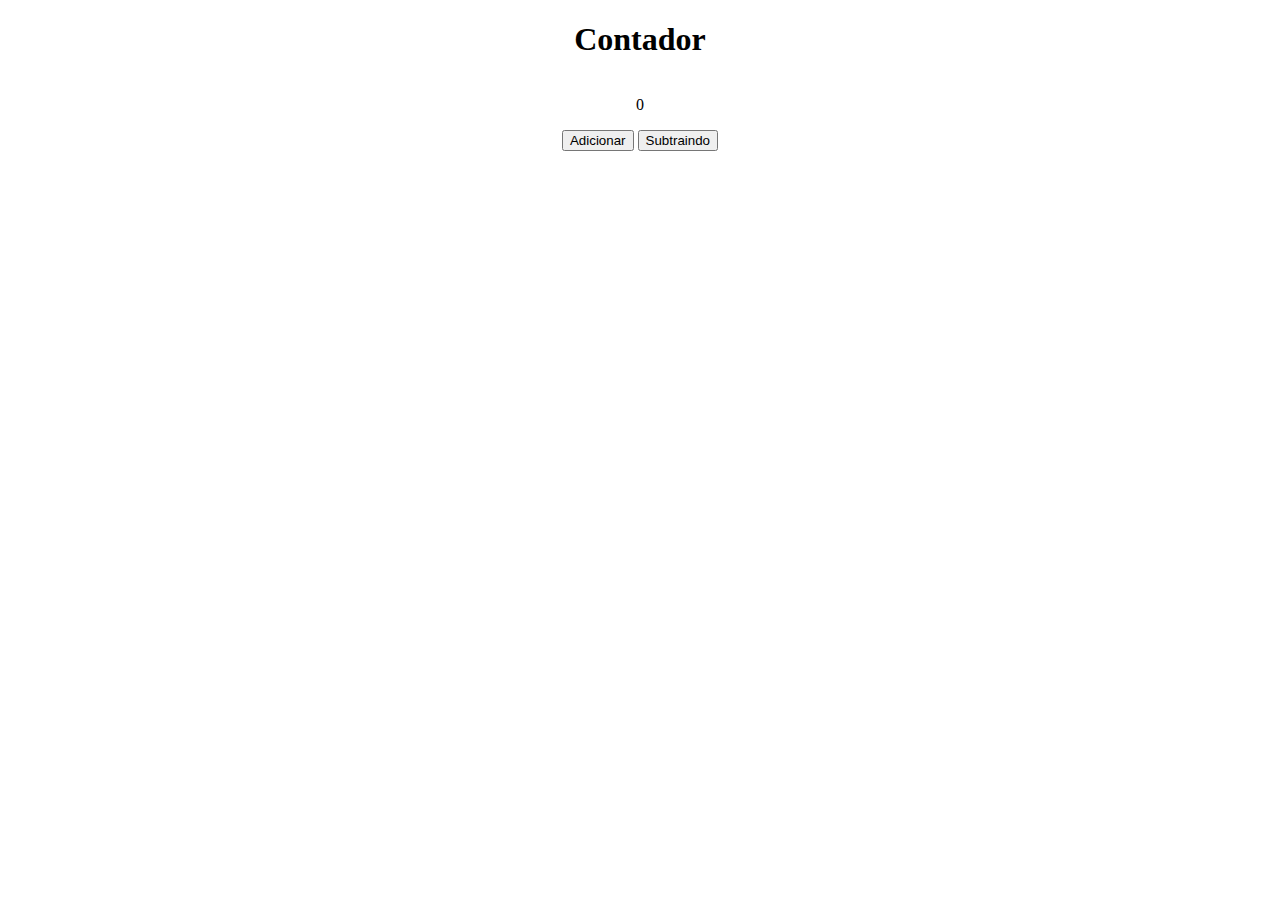
<file: index.html>
<!DOCTYPE html>
<html lang="en">
<head>
    <meta charset="UTF-8">
    <meta name="viewport" content="width=device-width, initial-scale=1.0">
    <link rel="stylesheet" href="style.css">
    <title>Teste - Aula 1</title>
</head>
<body>
    <div id="b">
        <h1 >Contador</h1>
        <p id="cont">0</p>
        <div>
            <button id="add" onclick="somar()">Adicionar</button>
            <button id="sub" onclick="subtrair()">Subtraindo</button>
        </div> 
    </div>

    <script>
        let cont = 0;

        function somar () {
            cont ++
            document.getElementById("cont").innerText = cont;
        }

        function subtrair () {
            cont --
            document.getElementById("cont").innerText = cont;
        }
    </script>
</body>
</html>
</file>
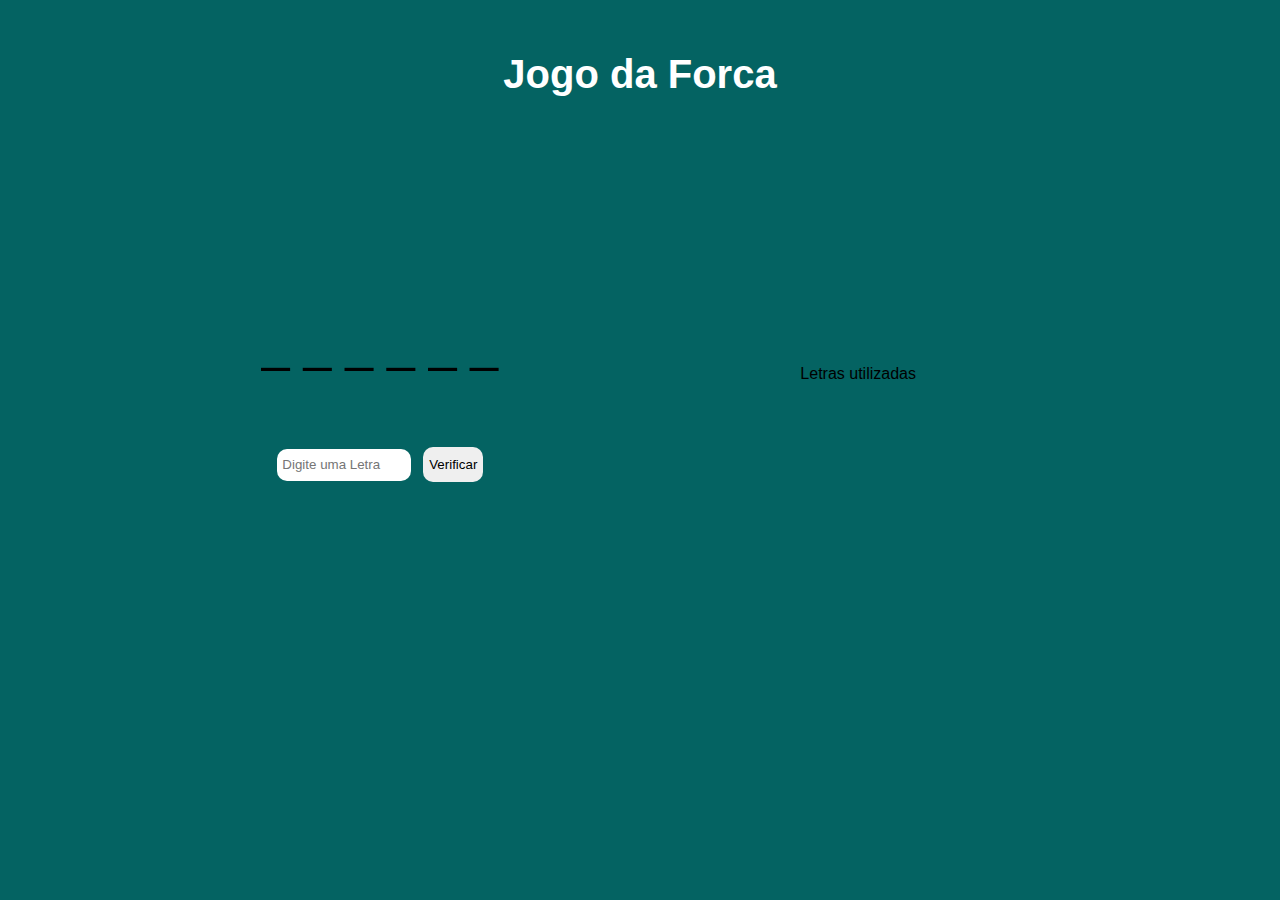
<file: jogo-da-forca/index.html>
<!DOCTYPE html>
<html lang="pt">
<head>
    <meta charset="UTF-8">
    <meta name="viewport" content="width=device-width, initial-scale=1.0">
    <title>Jogo da Forca</title>
    <link rel="stylesheet" href="style.css">
</head>
<body>
    <h1>Jogo da Forca</h1>
    <main>
        <div class="box1">
            <p id="palavra"></p>
            <div class="boxB">
                <input type="text" id="letra" maxlength="1" placeholder=" Digite uma Letra"> 
                <button onclick="verificar()">Verificar</button>
            </div>
        </div>
        
        <div class="box2">
            <p id="letrasU">Letras utilizadas</p>
        </div>
    </main>
    
    <script src="jogo.js"></script>
</body>
</html>
</file>
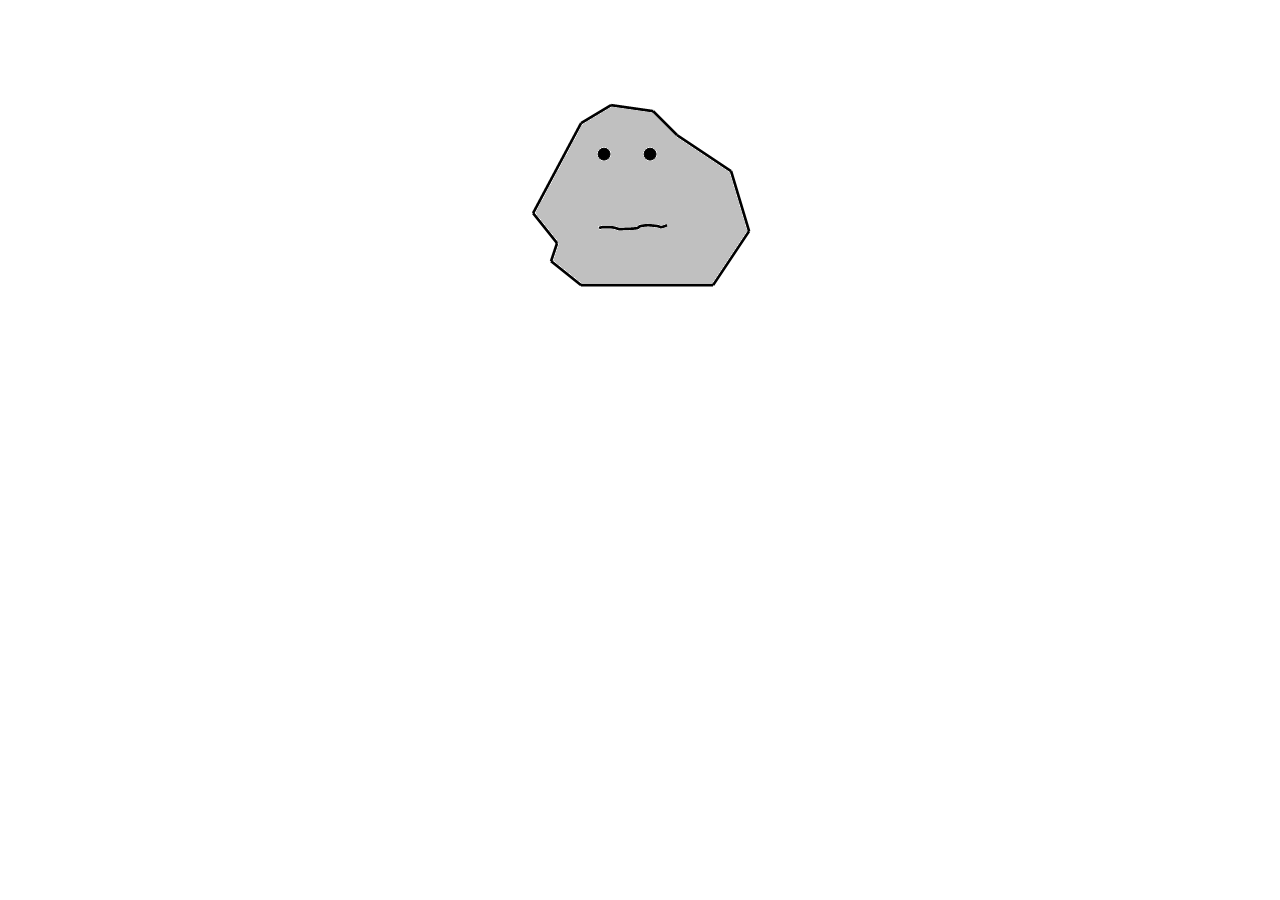
<file: aula #2/irock1.html>
<!DOCTYPE html>
<html lang="pt-br">
<head>
    <meta charset="UTF-8">
    <meta name="viewport" content="width=device-width, initial-scale=1.0">
    <title>iRock - The Virtual Pet Rock (Aula #2)</title>
</head>
<body onload="alert('Olá!')">
    <div style="margin-top:100px; text-align:center">
      <img id="rockImg" src="rock.png" alt="iRock" onclick="touchRock()"/>
    </div>
    <script>
        function touchRock () {
            let userName = prompt("Qual seu nome?");
            if (userName) {
                alert("Que bom conhecê-lo(a), " + userName + ".");

                document.getElementById("rockImg").src = "rock_happy.png";
            }
        }
    </script>
</body>
</html>
</file>
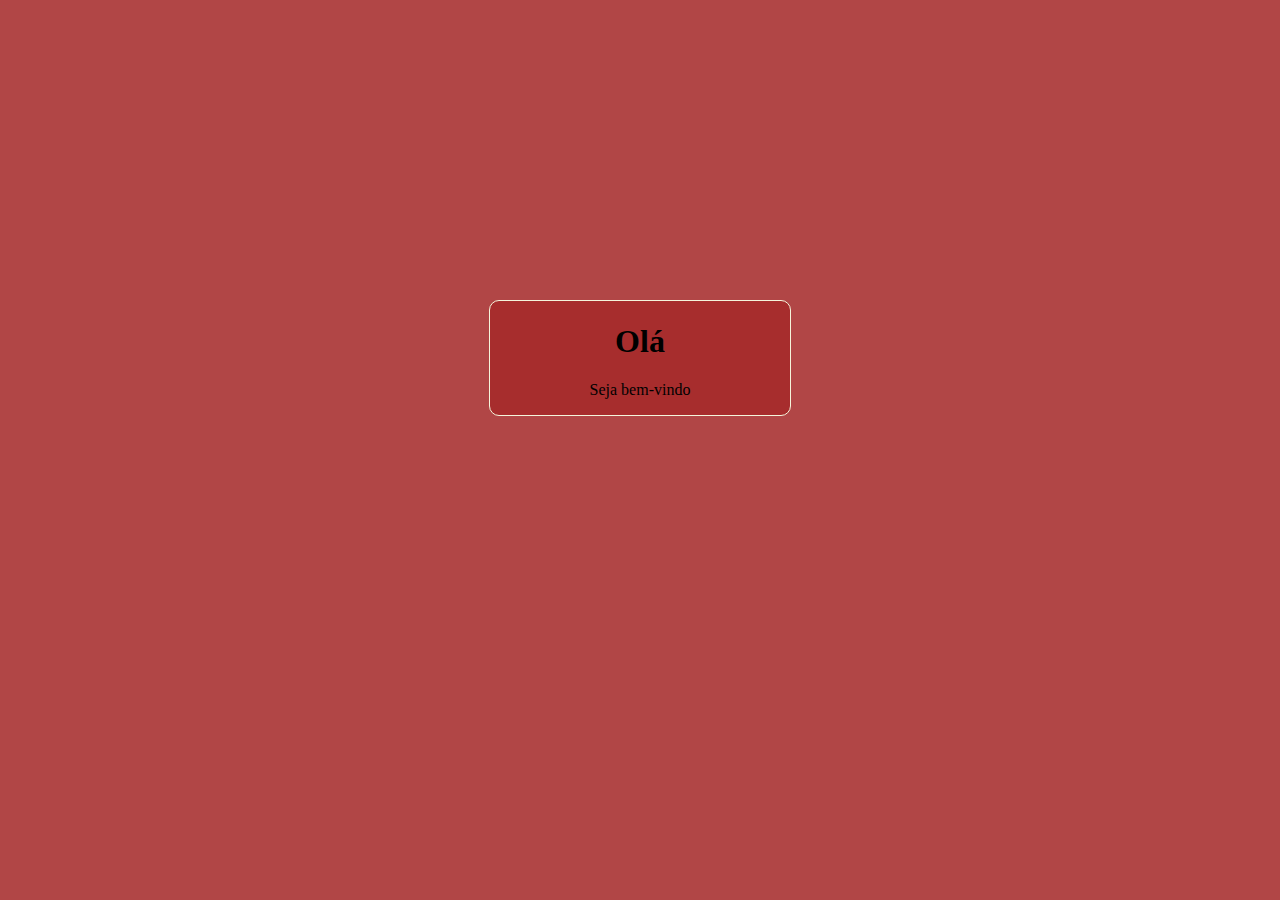
<file: curso/ex01.html>
<!DOCTYPE html>
<html lang="pt-br">
<head>
    <meta charset="UTF-8">
    <meta name="viewport" content="width=device-width, initial-scale=1.0">
    <title>Exercício #01</title>
    <link rel="stylesheet" href="ex01.css">
</head>
<body>
    <div>
        <h1>Olá</h1>
        <p>Seja bem-vindo</p>
    </div>
    
    <script>
        window.alert( "Seja Bem-vindo!"); 
        window.confirm("Deseja Prosseguir?"); 
        window.prompt("Como você se chama?");
    </script>
</body>
</html>
</file>
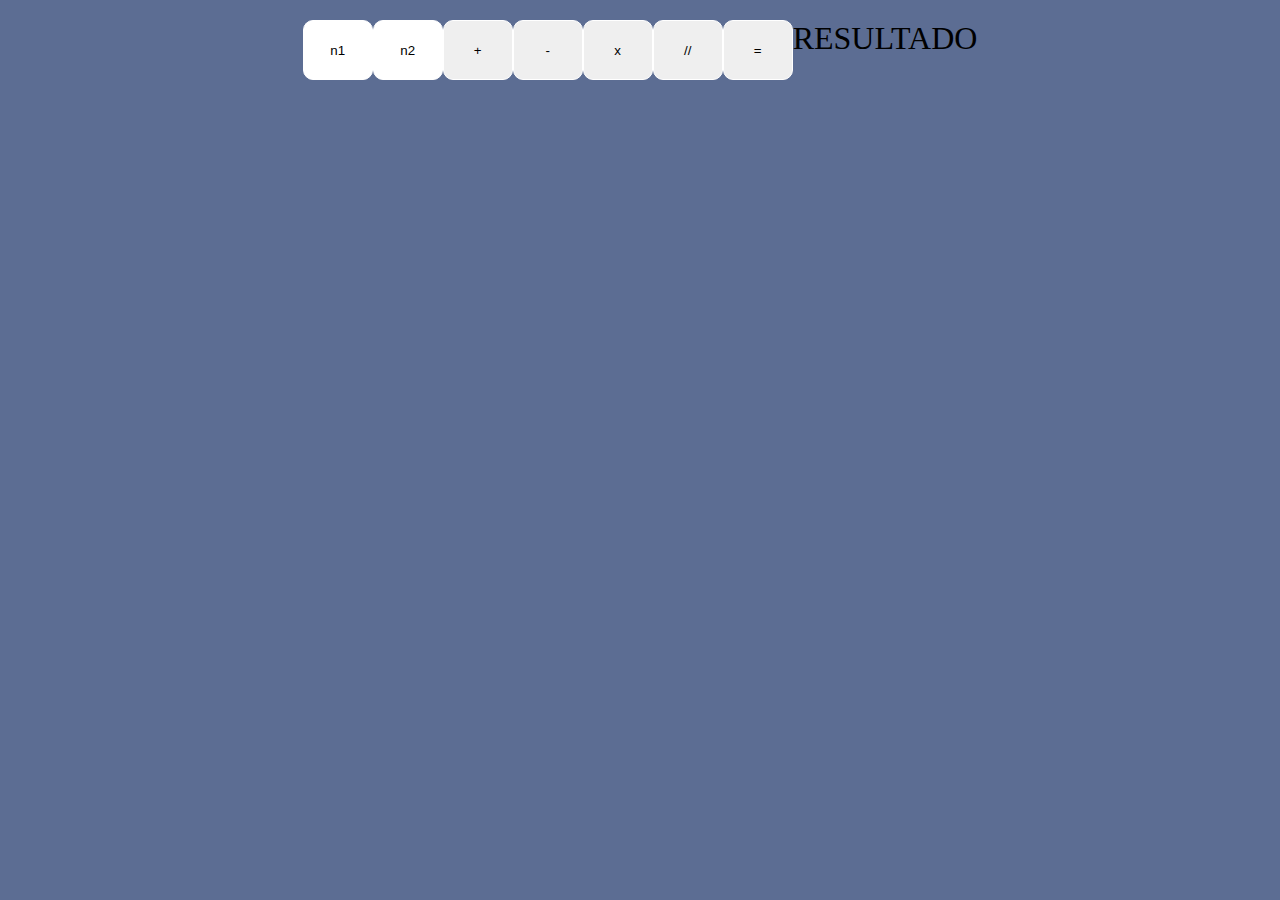
<file: lista-1/ex1.html>
<!DOCTYPE html>
<html lang="en">
<head>
    <meta charset="UTF-8">
    <meta name="viewport" content="width=device-width, initial-scale=1.0">
    <title>Calculadora</title>
    <link rel="stylesheet" href="ex1.css">
</head>
<body>
    
    <input type="text" value="n1" onclick="">
    <input type="text"  value="n2" onclick="">
    <input type="button" value="+" onclick="">
    <input type="button" value="-" onclick="">
    <input type="button" value="x" onclick="">
    <input type="button" value="//" onclick="">

    <input type="button" value="=" onclick="">
    <p id="R">RESULTADO</p>

    <script>
        function soma () {
            let n1 = ;
            let n2 =;
            let resultado = n1 + n2;

            document.getElementById("R") = resultado;
        }

        function subtracao () {
            let n1 = ;
            let n2 ;
            let resultado = n1 - n2;

            document.getElementById("R") = resultado;
        }

        function multiplicacao () {
            let n1 = ;
            let n2 = ;
            let resultado = n1 * n2;

            document.getElementById("R") = resultado;
        }

        function divisao () {
            let n1 = ;
            let n2 = ;
            let resultado = n1 / n2;

            document.getElementById("R") = resultado;
        }
        
    </script>
</body>
</html>
</file>
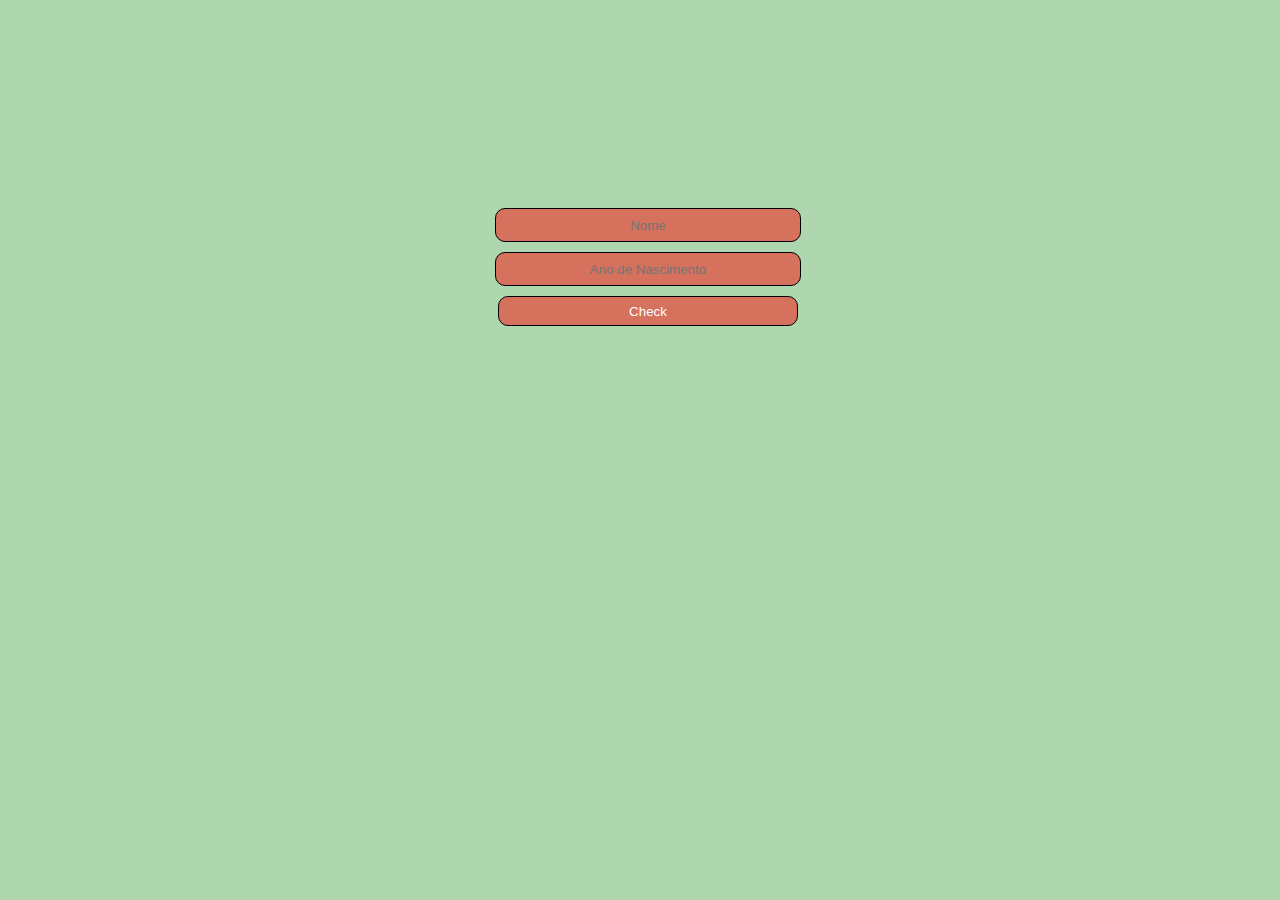
<file: lista-1/ex2.html>
<!DOCTYPE html>
<html lang="en">
<head>
    <meta charset="UTF-8">
    <meta name="viewport" content="width=device-width, initial-scale=1.0">
    <title>Idade Check</title>
    <link rel="stylesheet" href="ex2.css">
</head>
<body>
    <div class="containerP">
        <input type="text" placeholder="Nome" id="Nome">
        <input type="text" placeholder="Ano de Nascimento" id="AN">
        <button id="verifica" onclick="verificar()">Check</button>
    </div>

    <script>
        function verificar () {
            let anoA = new Date().getFullYear();
            let AnoNasc = document.getElementById("AN").value;
            let nome = document.getElementById("Nome").value;

            let idade = anoA - AnoNasc;
            if(idade < 0) {
                alert('Erro! ' + nome + ", você não existe!");
            } else{
                alert(nome + ", você tem " + idade + " anos.");
            }
            
        }
    </script>
</body>
</html>
</file>
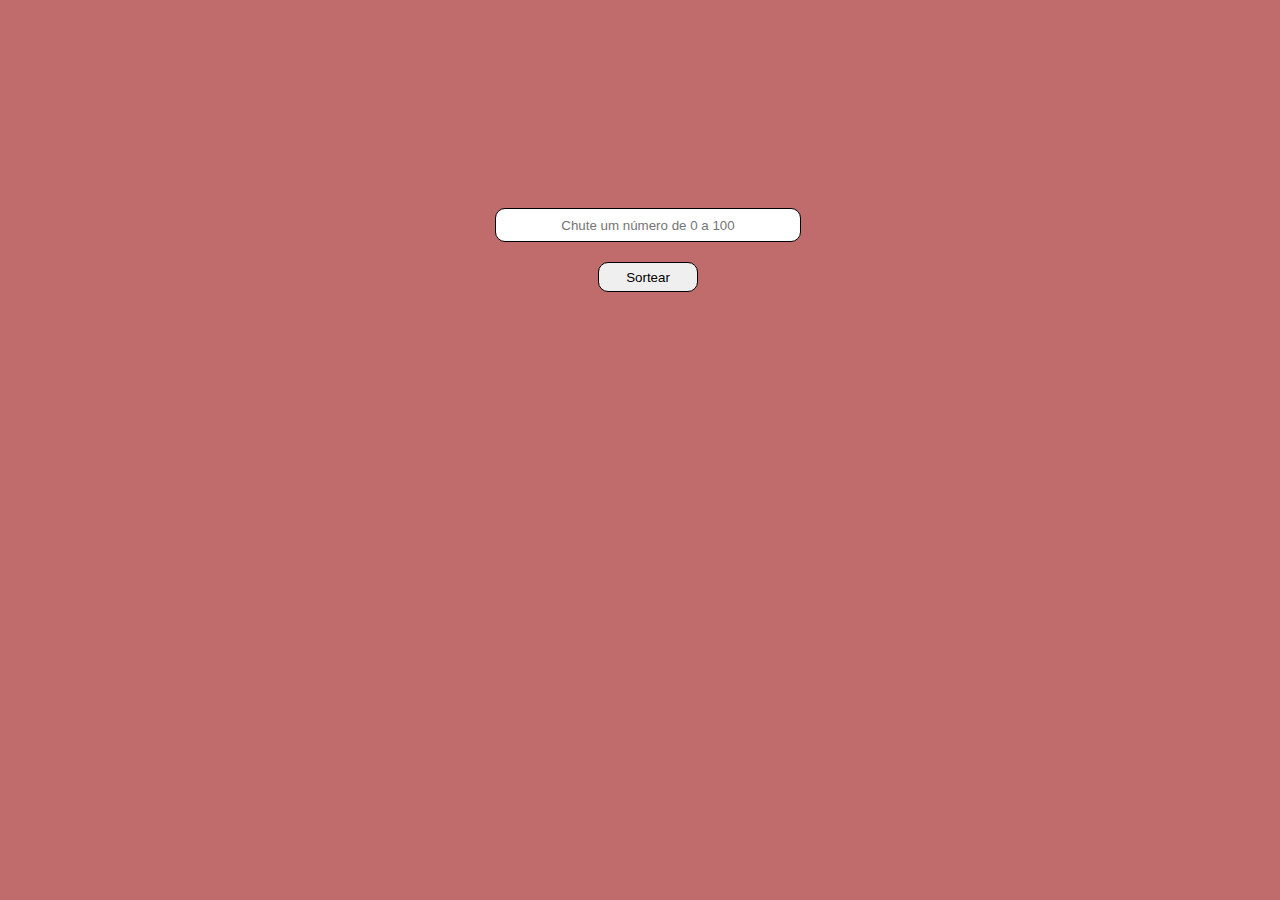
<file: lista-1/ex3.html>
<!DOCTYPE html>
<html lang="en">
<head>
    <meta charset="UTF-8">
    <meta name="viewport" content="width=device-width, initial-scale=1.0">
    <title>Jogo de Adivinhação</title>
    <link rel="stylesheet" href="ex3.css">
</head>
<body>
    <div>
        <input type="text" placeholder="Chute um número de 0 a 100" id="chute">
        <button id="Sorteio" onclick="Sorteio()">Sortear</button>
    </div>

    <script>
        let numeroS = Math.floor(Math.random() * 101); // p/ sortear o numero

        function Sorteio() {
            let chute = parseInt(document.getElementById('chute').value); // aq pega o numero digitado 

            if (isNaN(chute)) { // Verifica se o valor digitado não é um número (sugestão da IA)
                alert("Por favor, digite um número válido.");
                return; // Sai da função se o valor não for válido
            }

            if (numeroS === chute) { // acertou
                alert("Parabéns! Você acertou!");
                numeroS = Math.floor(Math.random() * 101); // Atualiza o numero
            } else if (numeroS > chute) { // se o número for menor que o sorteado
                alert("Ops... Boa sorte na próxima! O número é maior");
            } else { // se o número for maior
                alert("Tente outra vez! O número é menor");
            }
        }
    </script>
</body>
</html>
</file>
<file: style.css>
body {
    display: flex;
    justify-content: center;
    margin: 0%;
}

#b {
    display: flex;
    flex-direction: column;
    align-items: center;
}

button {
    cursor: pointer;
}
</file>
<file: jogo-da-forca/style.css>
body {
    background-color: #046362;
    display: flex;
    flex-direction: column;
    align-items: center;
    margin: 25px;
    width: auto;
}


main {
    display: flex;
    gap: 200px;
    width: 900px;
    height: 500px;
    justify-content: center;
    align-items: center;
}

h1 {
    color: white;
    font-size: 40px;
    font-family: Verdana, Geneva, Tahoma, sans-serif;
}

p {
    font-family: Verdana, Geneva, Tahoma, sans-serif;
}

input {
    height: 30px;
    width: 130px;
    border-radius: 10px;
    border: none;
}

button {
    height: 35px;
    width: 70;
    border-radius: 10px;
    border: none;
}

button:hover {
    border: 2px solid black;
}

.box1 {
    display: flex;
    flex-direction: column;
    text-align: center;
    font-size: 50px;
    width: auto;
}

#box-letrasU {
    width: 300px;
    height: auto;
    background-color: black;
    text-align: center;
    font-size: 20px;
    color: white;
    padding: 10px;
    border-radius: 10px;
}

#tentativas {
    width: 300px;
}

.box2 {
    display: flex;
    flex-direction: column;
    width: 320px;
    align-items: center;
    gap: 20px;
}
</file>
<file: curso/ex01.css>
body {
    background-color: rgba(165, 42, 42, 0.866);
    display: flex;
    justify-content: center;
    align-items: center;
    height: 700px;
}

body > div {
    width: 300px;
    background-color: rgba(165, 42, 42, 0.866);
    border-radius: 10px;
    border: 1px solid beige;
    text-align: center;
}
</file>
<file: lista-1/ex1.css>
* {
    margin: 0%;
    box-sizing: border-box;
}

body {
    margin: 20px;
    height: 100%;
    display: flex;
    justify-content: center;
    background-color: #5C6D93;
}

.containerP {
    height: 300px;
    width: 500px;
    margin-top: 200px;
    display: flex;
    flex-direction: column;
    align-items: center;
    justify-content: center;
    gap: 30px;
    background-color: #F5B407;
    border-radius: 10px;
}

.numeros, .operacoes {
    display: flex;
    gap: 10px;
}
input {
    width: 70px;
    height: 60px;
    border: white solid 1px;
    border-radius: 10px;
    text-align: center;
}

h3 {
    color: white;
}

.numeros input {
    font-size: 24px;
}

.operacoes input {
    font-size: 24px;
    margin: 10px;
}

#R {
    font-size: 32px;
}
</file>
<file: lista-1/ex2.css>
body {
    display: flex;
    justify-content: center;
    width: 100%;
    background-color: rgba(0, 128, 0, 0.315);
}

.containerP {
    display: flex;
    flex-direction: column;
    gap: 10px;
    width: 500px;
    margin-top: 200px;
    align-items: center;
}

input, button {
    text-align: center;
    border-radius: 10px;
    width: 300px;
    height: 30px;
    background-color: rgba(255, 0, 0, 0.476);
    color: white;
    border: solid 1px black;
}

button:hover {
    background-color: green;

}
</file>
<file: lista-1/ex3.css>
body {
    width: 100%;
    display: flex;
    justify-content: center;
    background-color: rgba(165, 42, 42, 0.692);
}

div {
    display: flex;
    margin-top: 200px;
    gap: 20px;
    flex-direction: column;
    align-items: center;
}

input {
    width: 300px;
    text-align: center;
    height: 30px;
    border-radius: 10px;
    border: 1px solid black;
}

button {
    width: 100px;
    text-align: center;
    height: 30px;
    border-radius: 10px;
    border: 1px solid black;
}
</file>
